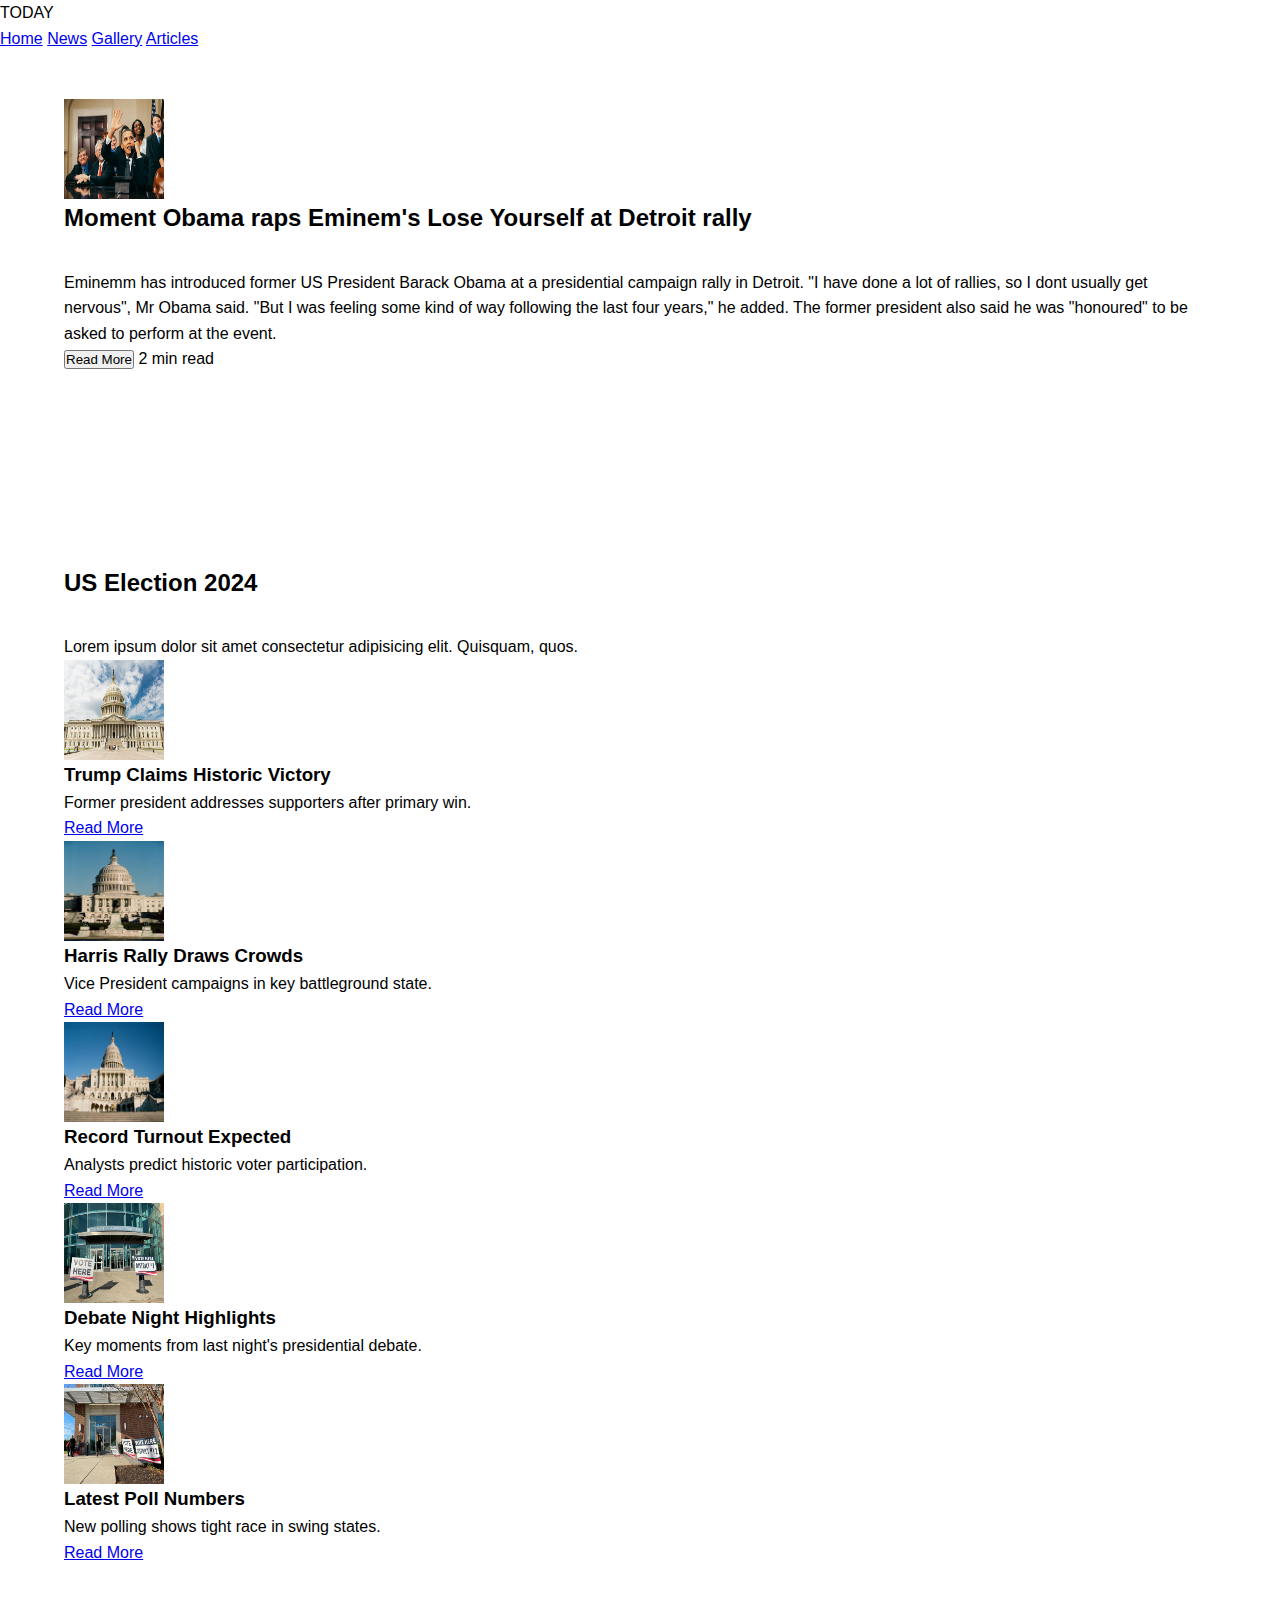
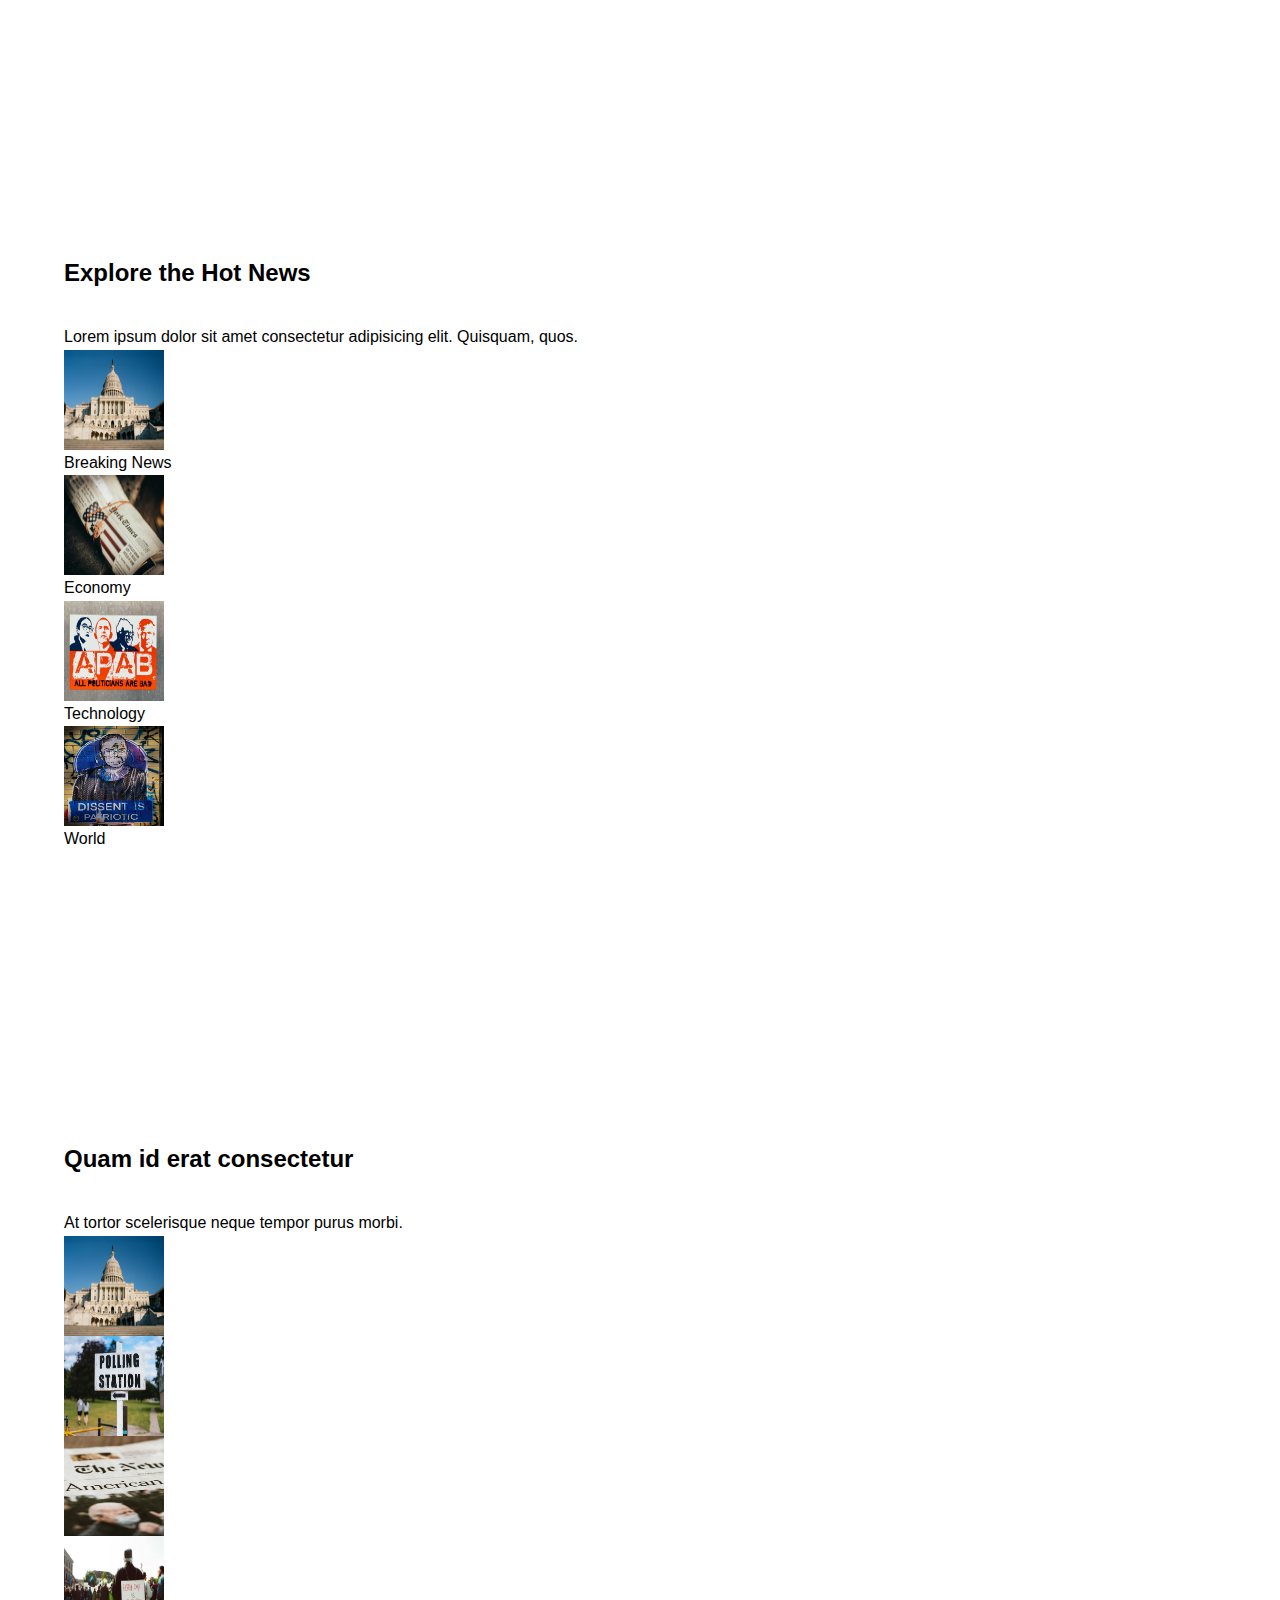
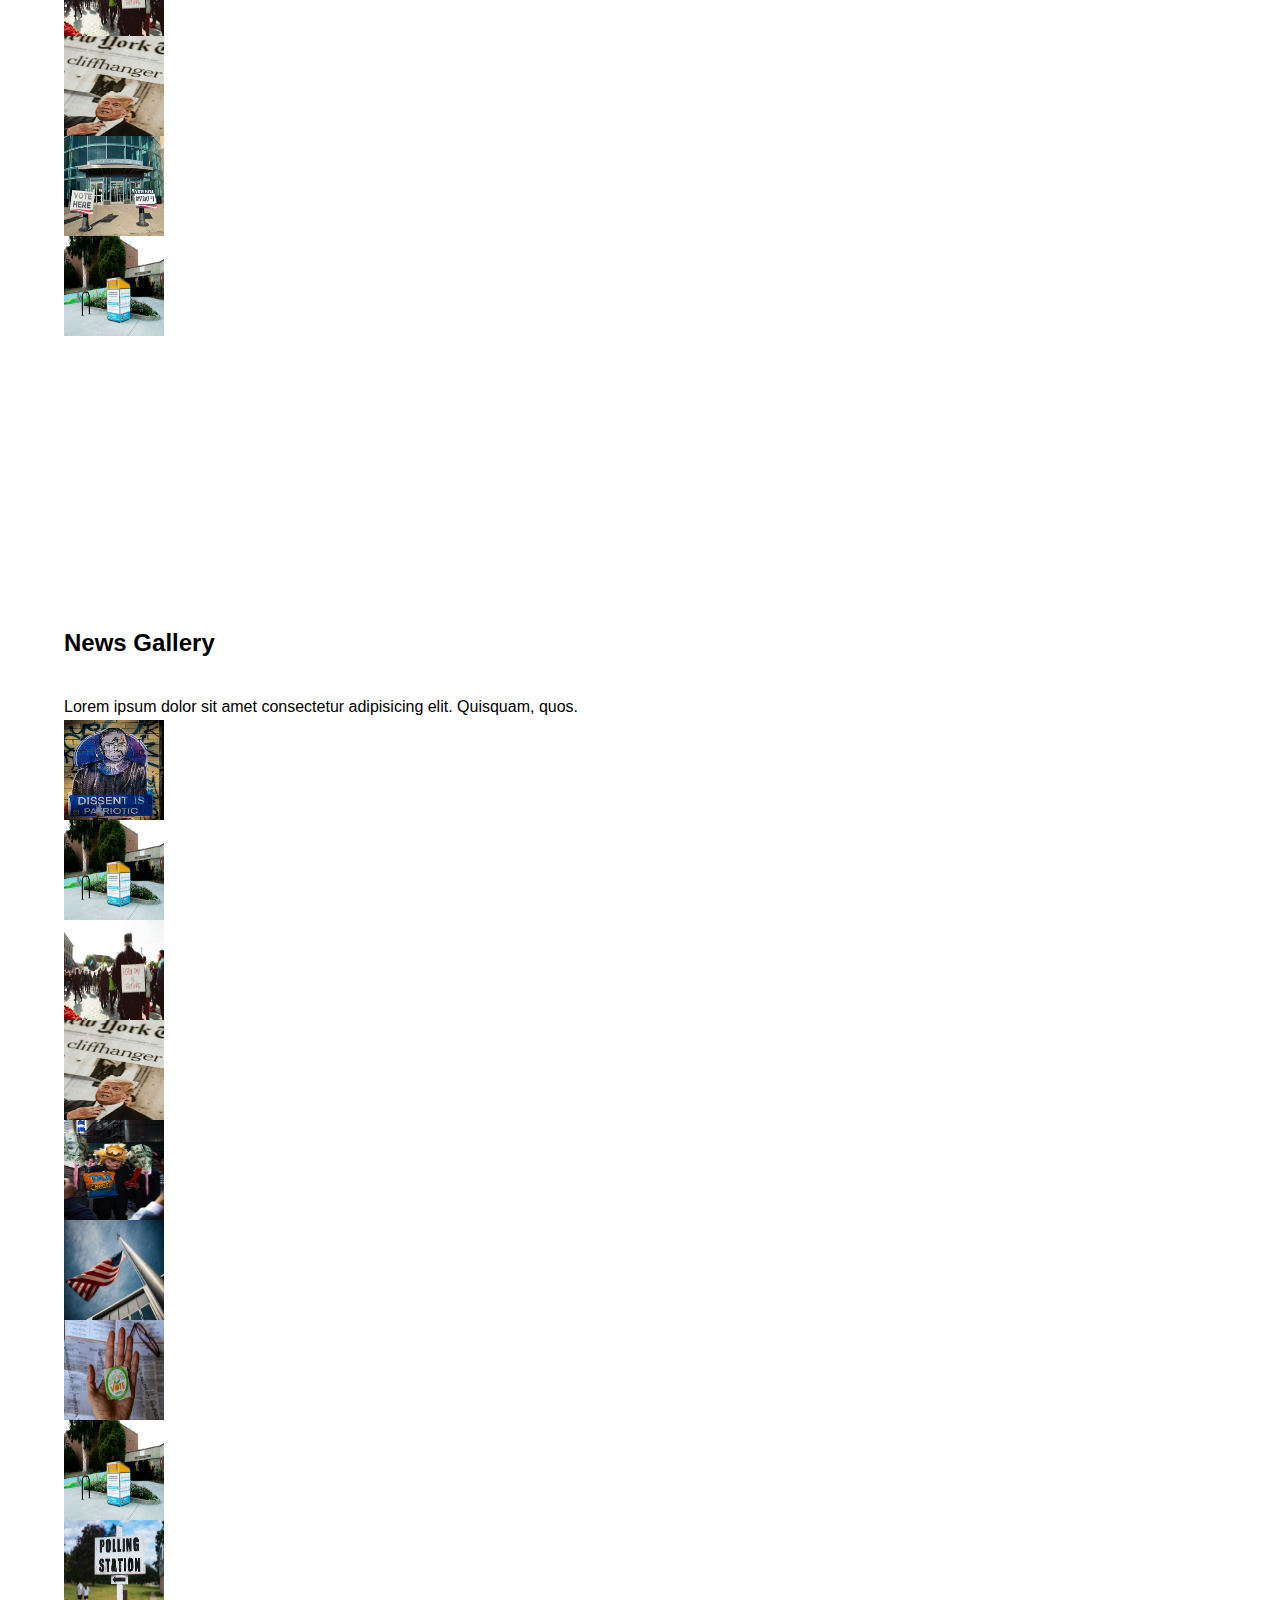
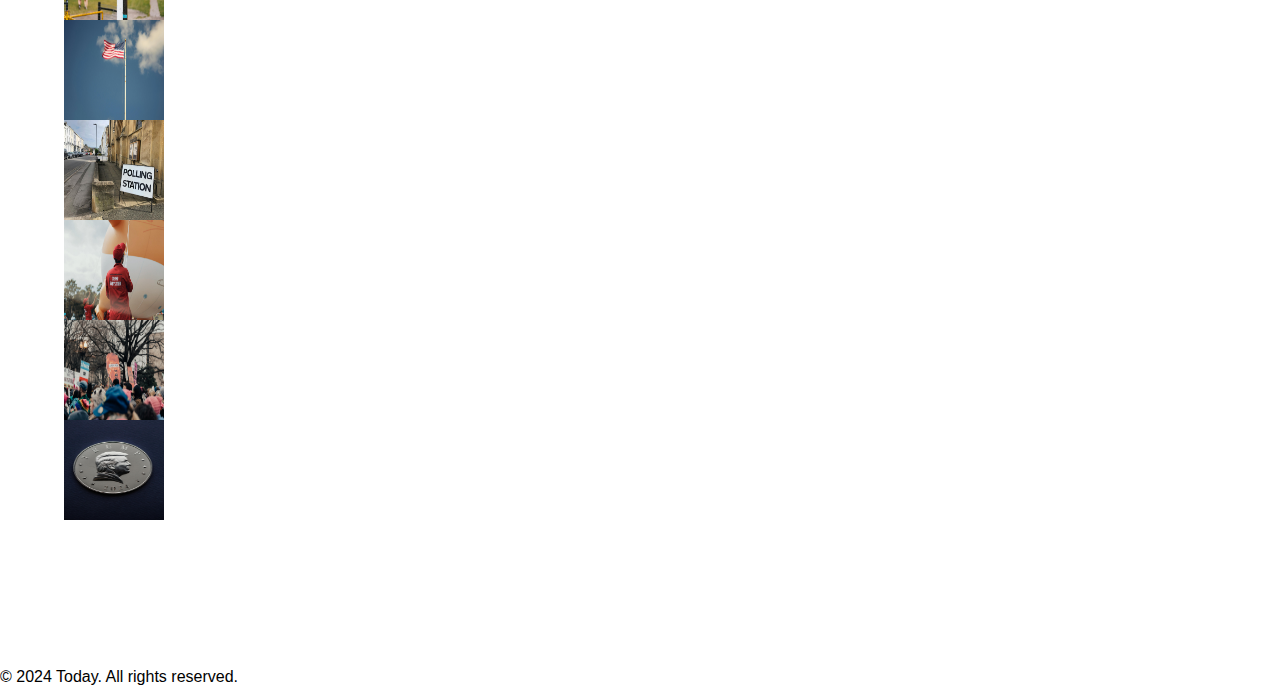
<file: start/app2/index.html>
<!DOCTYPE html>
<html lang="en">
  <head>
    <meta charset="UTF-8" />
    <meta name="viewport" content="width=device-width, initial-scale=1.0" />
    <title>TODAY News - Layout Examples</title>
    <link rel="stylesheet" href="styles.css" />
  </head>
  <body>
    <!-- 1. Flex - Header Navigation -->
    <header class="header">
      <nav class="header-nav">
        <div class="header-logo">TODAY</div>
        <div class="header-links">
          <a href="#">Home</a>
          <a href="#">News</a>
          <a href="#">Gallery</a>
          <a href="#">Articles</a>
        </div>
      </nav>
    </header>

    <main>
      <!-- 2. Flex and Column - Featured Article -->
      <section class="featured container">
        <div class="featured-image">
          <img src="images/main-image.jpg" alt="Featured News" />
        </div>
        <div class="featured-content">
          <h2>Moment Obama raps Eminem's Lose Yourself at Detroit rally</h2>
          <p>
            Eminemm has introduced former US President Barack Obama at a
            presidential campaign rally in Detroit. "I have done a lot of
            rallies, so I dont usually get nervous", Mr Obama said. "But I was
            feeling some kind of way following the last four years," he added.
            The former president also said he was "honoured" to be asked to
            perform at the event.
          </p>
          <div class="featured-footer">
            <button href="#" class="featured-more">Read More</button>
            <span class="featured-time">2 min read</span>
          </div>
        </div>
      </section>

      <!-- 3. Flex/Grid List - Latest Cards without text overlay -->
      <section class="latest">
        <div class="container">
          <h2 class="latest-title">US Election 2024</h2>
          <p class="latest-subtitle">
            Lorem ipsum dolor sit amet consectetur adipisicing elit. Quisquam,
            quos.
          </p>
          <div class="latest-list">
            <article class="latest-card">
              <img src="images/image2.jpg" alt="News Image" />
              <div class="latest-content">
                <h3>Trump Claims Historic Victory</h3>
                <p>Former president addresses supporters after primary win.</p>
                <a href="#" class="latest-more">Read More</a>
              </div>
            </article>
            <article class="latest-card">
              <img src="images/image3.jpg" alt="News Image" />
              <div class="latest-content">
                <h3>Harris Rally Draws Crowds</h3>
                <p>Vice President campaigns in key battleground state.</p>
                <a href="#" class="latest-more">Read More</a>
              </div>
            </article>
            <article class="latest-card">
              <img src="images/image4.jpg" alt="News Image" />
              <div class="latest-content">
                <h3>Record Turnout Expected</h3>
                <p>Analysts predict historic voter participation.</p>
                <a href="#" class="latest-more">Read More</a>
              </div>
            </article>
            <article class="latest-card">
              <img src="images/image5.jpg" alt="News Image" />
              <div class="latest-content">
                <h3>Debate Night Highlights</h3>
                <p>Key moments from last night's presidential debate.</p>
                <a href="#" class="latest-more">Read More</a>
              </div>
            </article>
            <article class="latest-card">
              <img src="images/image6.jpg" alt="News Image" />
              <div class="latest-content">
                <h3>Latest Poll Numbers</h3>
                <p>New polling shows tight race in swing states.</p>
                <a href="#" class="latest-more">Read More</a>
              </div>
            </article>
          </div>
        </div>
      </section>

      <!-- 4a. Flex/Grid 2D - Hot News - Flex Version -->
      <section class="hot">
        <div class="container">
          <h2 class="hot-title">Explore the Hot News</h2>
          <p class="hot-subtitle">
            Lorem ipsum dolor sit amet consectetur adipisicing elit. Quisquam,
            quos.
          </p>
          <div class="hot-flex">
            <article class="hot-card hot-left">
              <img src="images/image4.jpg" alt="Breaking News" />
              <div class="hot-overlay">Breaking News</div>
            </article>

            <div class="hot-right">
              <div class="hot-right-inner">
                <article class="hot-card">
                  <img src="images/image8.jpg" alt="Economy Update" />
                  <div class="hot-overlay">Economy</div>
                </article>
                <article class="hot-card">
                  <img src="images/image9.jpg" alt="Technology News" />
                  <div class="hot-overlay">Technology</div>
                </article>
              </div>
              <article class="hot-card">
                <img src="images/image10.jpg" alt="World News" />
                <div class="hot-overlay">World</div>
              </article>
            </div>
          </div>
        </div>
      </section>

      <!-- 4b. Flex/Grid 2D - Hot News - Grid Version -->
      <!-- <section class="hot">
        <div class="container">
          <h2 class="hot-title">Explore the Hot News</h2>
          <p class="hot-subtitle">
            Lorem ipsum dolor sit amet consectetur adipisicing elit. Quisquam,
            quos.
          </p>
          <div class="hot-grid">
            <article class="hot-card hot-grid-1">
              <img src="images/image4.jpg" alt="Breaking News" />
              <div class="hot-overlay">Breaking News</div>
            </article>
            <article class="hot-card hot-grid-2">
              <img src="images/image8.jpg" alt="Economy Update" />
              <div class="hot-overlay">Economy</div>
            </article>
            <article class="hot-card hot-grid-3">
              <img src="images/image9.jpg" alt="Technology News" />
              <div class="hot-overlay">Technology</div>
            </article>
            <article class="hot-card hot-grid-4">
              <img src="images/image10.jpg" alt="World News" />
              <div class="hot-overlay">World</div>
            </article>
          </div>
        </div>
      </section> -->

      <!-- 5. Grid Auto - Masonry Layout -->
      <section class="masonry">
        <div class="container">
          <h2>Quam id erat consectetur</h2>
          <p class="masonry-subtitle">
            At tortor scelerisque neque tempor purus morbi.
          </p>
          <div class="masonry-grid">
            <div class="masonry-item item1">
              <img src="images/image4.jpg" alt="Masonry Image 1" />
            </div>
            <div class="masonry-item item2">
              <img src="images/image18.jpg" alt="Masonry Image 2" />
            </div>
            <div class="masonry-item item3">
              <img src="images/image13.jpg" alt="Masonry Image 3" />
            </div>
            <div class="masonry-item item4">
              <img src="images/image14.jpg" alt="Masonry Image 4" />
            </div>
            <div class="masonry-item item5">
              <img src="images/image15.jpg" alt="Masonry Image 5" />
            </div>
            <div class="masonry-item item6">
              <img src="images/image5.jpg" alt="Masonry Image 6" />
            </div>
            <div class="masonry-item item7">
              <img src="images/image17.jpg" alt="Masonry Image 7" />
            </div>
          </div>
        </div>
      </section>

      <!-- 6. Grid Templates - News Gallery -->
      <section class="gallery">
        <div class="container">
          <h2 class="gallery-title">News Gallery</h2>
          <p class="gallery-subtitle">
            Lorem ipsum dolor sit amet consectetur adipisicing elit. Quisquam,
            quos.
          </p>
          <div class="gallery-grid">
            <div class="gallery-item a">
              <img src="images/image10.jpg" alt="Gallery Image 1" />
            </div>
            <div class="gallery-item b">
              <img src="images/image17.jpg" alt="Gallery Image 2" />
            </div>
            <div class="gallery-item c">
              <img src="images/image14.jpg" alt="Gallery Image 3" />
            </div>
            <div class="gallery-item d">
              <img src="images/image15.jpg" alt="Gallery Image 4" />
            </div>
            <div class="gallery-item e">
              <img src="images/image25.jpg" alt="Gallery Image 5" />
            </div>
            <div class="gallery-item f">
              <img src="images/image11.jpg" alt="Gallery Image 6" />
            </div>
            <div class="gallery-item g">
              <img src="images/image16.jpg" alt="Gallery Image 7" />
            </div>
            <div class="gallery-item h">
              <img src="images/image17.jpg" alt="Gallery Image 8" />
            </div>
            <div class="gallery-item i">
              <img src="images/image18.jpg" alt="Gallery Image 9" />
            </div>
            <div class="gallery-item j">
              <img src="images/image19.jpg" alt="Gallery Image 10" />
            </div>
            <div class="gallery-item k">
              <img src="images/image20.jpg" alt="Gallery Image 11" />
            </div>
            <div class="gallery-item l">
              <img src="images/image21.jpg" alt="Gallery Image 12" />
            </div>
            <div class="gallery-item m">
              <img src="images/image22.jpg" alt="Gallery Image 13" />
            </div>
            <div class="gallery-item n">
              <img src="images/image23.jpg" alt="Gallery Image 14" />
            </div>
          </div>
        </div>
      </section>
    </main>

    <footer>
      <p>© 2024 Today. All rights reserved.</p>
    </footer>
  </body>
</html>
</file>
<file: start/app2/styles.css>
/* Base Styles */
* {
  margin: 0;
  padding: 0;
  box-sizing: border-box;
}

body {
  font-family: Arial, sans-serif;
  line-height: 1.6;
}

section {
  padding: 6rem 0;
}

section h2 {
  margin-bottom: 2rem;
}

.container {
  max-width: 1500px;
  margin: 0 auto;
  padding: 3rem 4rem;
}

/* TEMPORARY - Remove after adding all the styles */
img {
  display: block;
  width: 100px;
  height: 100px;
}

/* 1. Flex - Header Navigation */

/* 2. Flex and Column - Featured Section */

/* 3. Flex/Grid List - Latest Cards */

/* 4. Flex/Grid 2D - Hot News */

/* 4a. Flex/Grid 2D - Hot News - Flex Version */

/* 4b. Flex/Grid 2D - Hot News - Grid Version */

/* 5. Grid - Masonry Layout */

/* 6. Grid Templates - News Gallery */

/* 7. Images and Styling */
</file>
